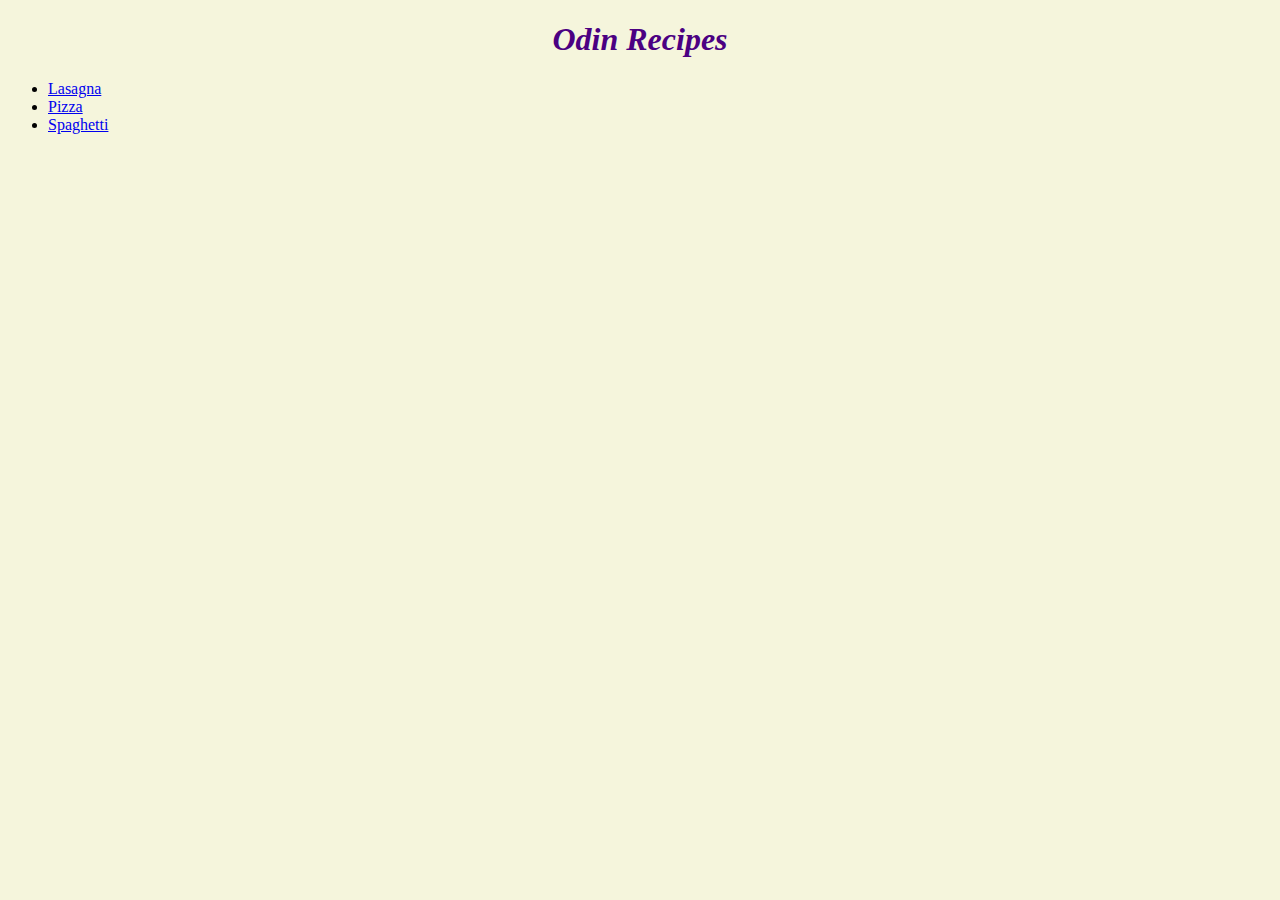
<file: index.html>
<!DOCTYPE html>
<html lang="en">
<head>
    <meta charset="UTF-8">
    <meta http-equiv="X-UA-Compatible" content="IE=edge">
    <meta name="viewport" content="width=device-width, initial-scale=1.0">
    <title>Recipe o' Recipe</title>
    <link rel="stylesheet" href="styles.css">
</head>
<body>
    <div class="title">
        <h1>Odin Recipes</h1> 
    </div>

    <ul>
      <li>
        <a href="recipes/lasagna.html">Lasagna</a> 
      </li>
      <li>
         <a href="recipes/pizza.html">Pizza</a> 
      </li>
     <li>
       <a href="recipes/spaghetti.html">Spaghetti</a>  
     </li>
      
  
    </ul>

</body>
</html>
</file>
<file: styles.css>
h1 {
    color: indigo;
    font-weight: bolder;
    font-family: fantasy;
    font-style: italic;
    font-size: 2rem;
    text-align: center;

}
body {
    background-color: beige;
}
</file>
